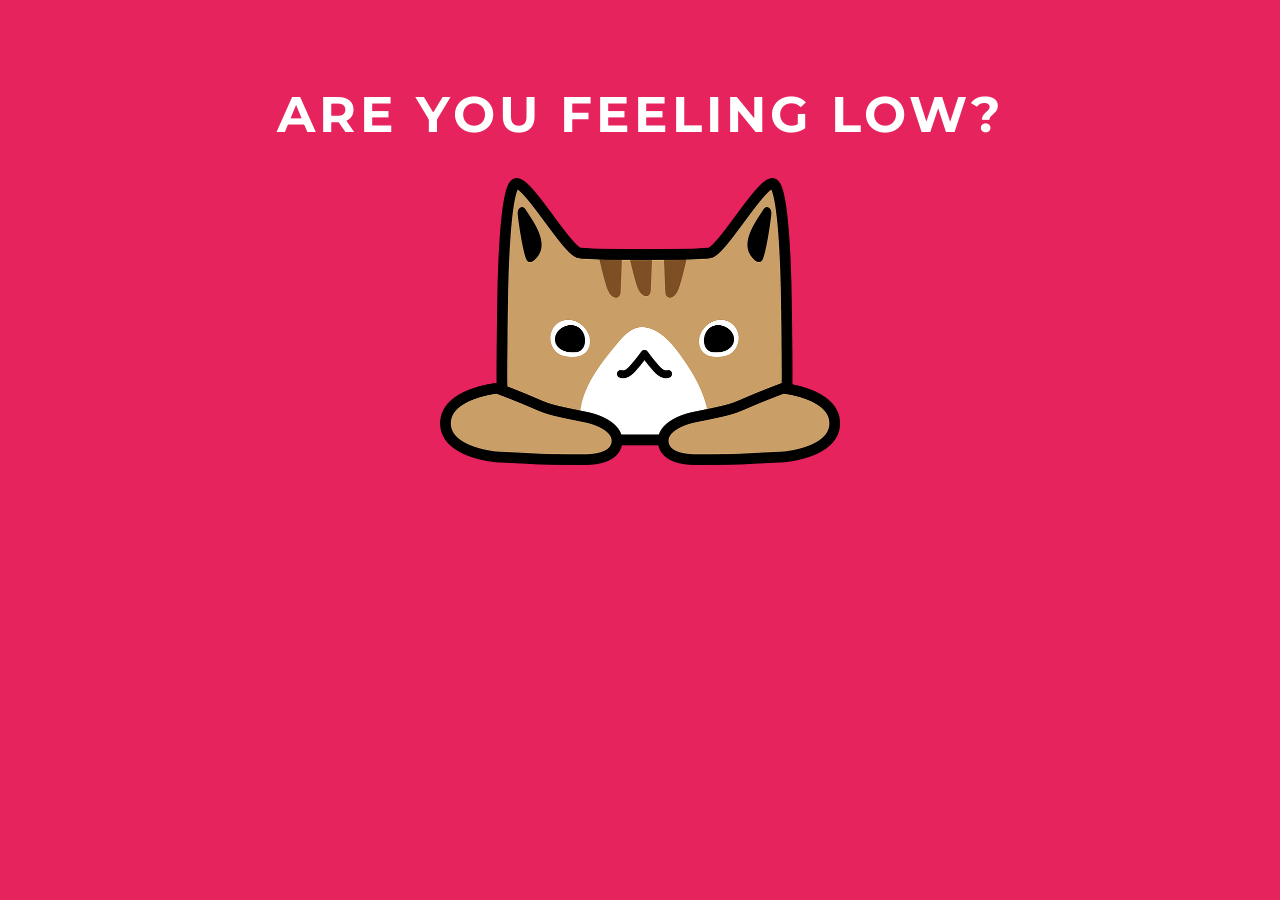
<file: feel.html>
<!DOCTYPE html>
<html lang="en">
<head>
    <meta charset="UTF-8">
    <link rel="stylesheet" href="css/feelcss.css">
    <meta name="viewport" content="width=device-width, initial-scale=1.0">
    <script src=" https://cdnjs.cloudflare.com/ajax/libs/jquery/3.1.0/jquery.min.js"></script>
   
    
    <title>Document</title>
    
</head>
<body>
    <div class="container">
        <div class="compliment-header">
            <h1>Are you feeling low?</h1>
        </div>
			
        <div class="compliment-zone">
            <div class="get-compliment">
                <img src="img/cat.png" title="Click me to get a compliment :)">
            </div>
            <!-- compliments get shown on click with generateCompliment function -->
            <p id="compliment"></p>
        </div>
    </div>
    <script src="js/feel.js"></script>
</body>
</html>
</file>
<file: css/feelcss.css>
@import url(https://fonts.googleapis.com/css?family=Roboto:400,700|Montserrat:400,700);

body {
    background: rgb(231, 35, 94);
    font-family: 'Montserrat', sans-serif;
    color: #fff;
    margin:0 auto;
}

h1 {
    font-weight: 700;
    letter-spacing: 4px;
    text-transform: uppercase;
    text-align: center;
    color: #fff;
    font-size: 50px;
}


.container {
    width: 100%;
    padding: 50px 0;
    text-align: center;
}

.compliment-zone p {
    font-size: 20px;
    margin-top: 30px;
}

.get-compliment img {
    width: 70%;
  max-width: 400px;
  height: auto;
    cursor: pointer;
}

footer {
    background: rgb(231, 35, 94);
    text-align: center;
    font-weight: 200;
    font-size: 13px;
    position: fixed;
    bottom: 3px;
    width: 100%;
    min-height: 50px;
}

footer a.social {
    font-size: 25px;
    color: #fff;
}

footer a.social:hover {
    color: #F26A93;
}

@media only screen and (max-width: 500px) {
    h1 {
        font-size: 20px;
    }
    .get-compliment img {
        width: 50%;
    }
    .compliment-zone p {
        font-size: 15px;
    }
}
</file>
